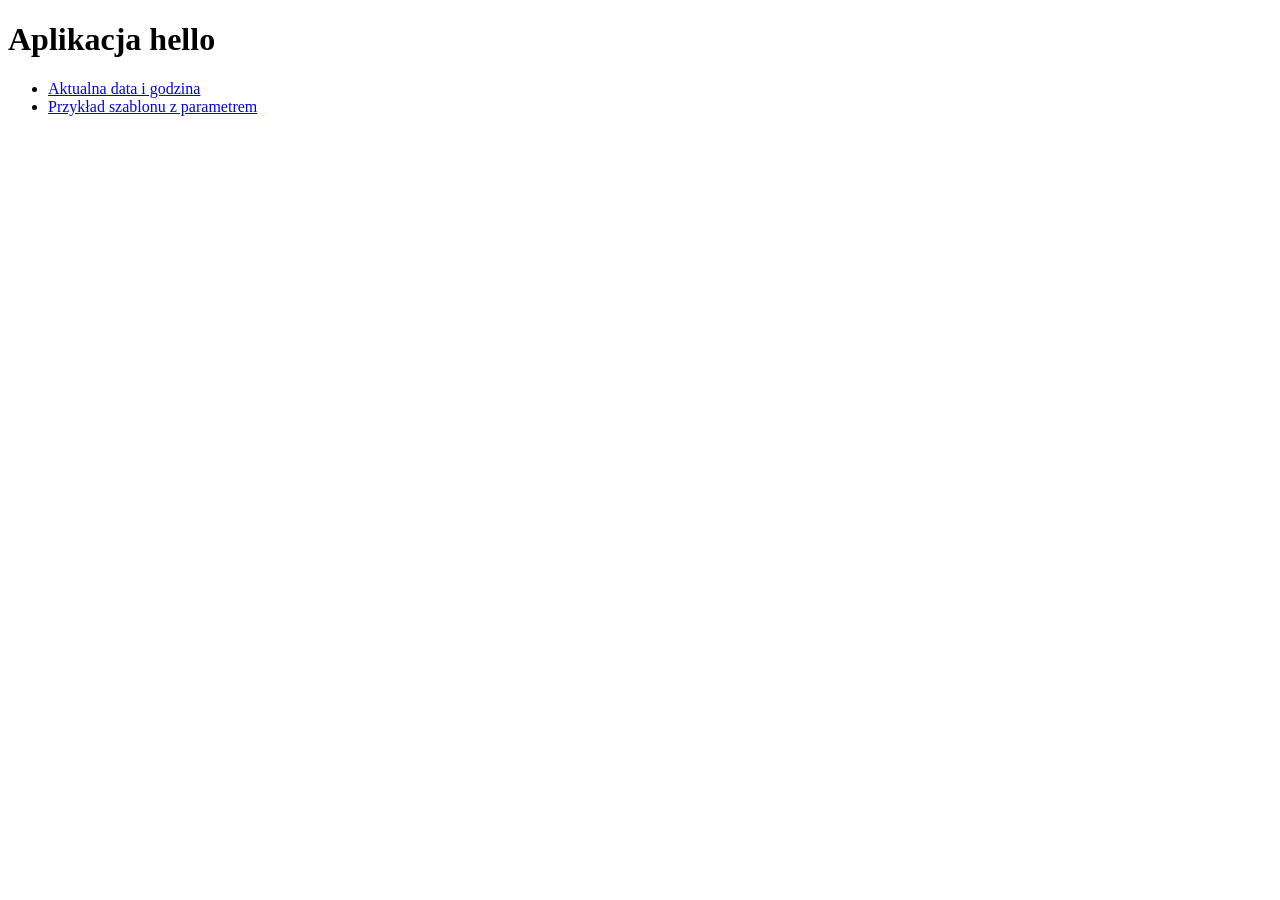
<file: Lab1/hello/templates/hello/index.html>
<!DOCTYPE html>
<html lang="pl">
<head>
    <meta charset="UTF-8">
    <meta name="viewport" content="width=device-width, initial-scale=1.0">
    <title>Lab1 - hello</title>
</head>
<body>
    <h1>Aplikacja hello</h1>
    <ul>
        <li><a href="/hello/time/">Aktualna data i godzina</a></li>
        <li><a href="/hello/hello_template/Anna/">Przykład szablonu z parametrem</a></li>
    </ul>
</body>
</html>
</file>
